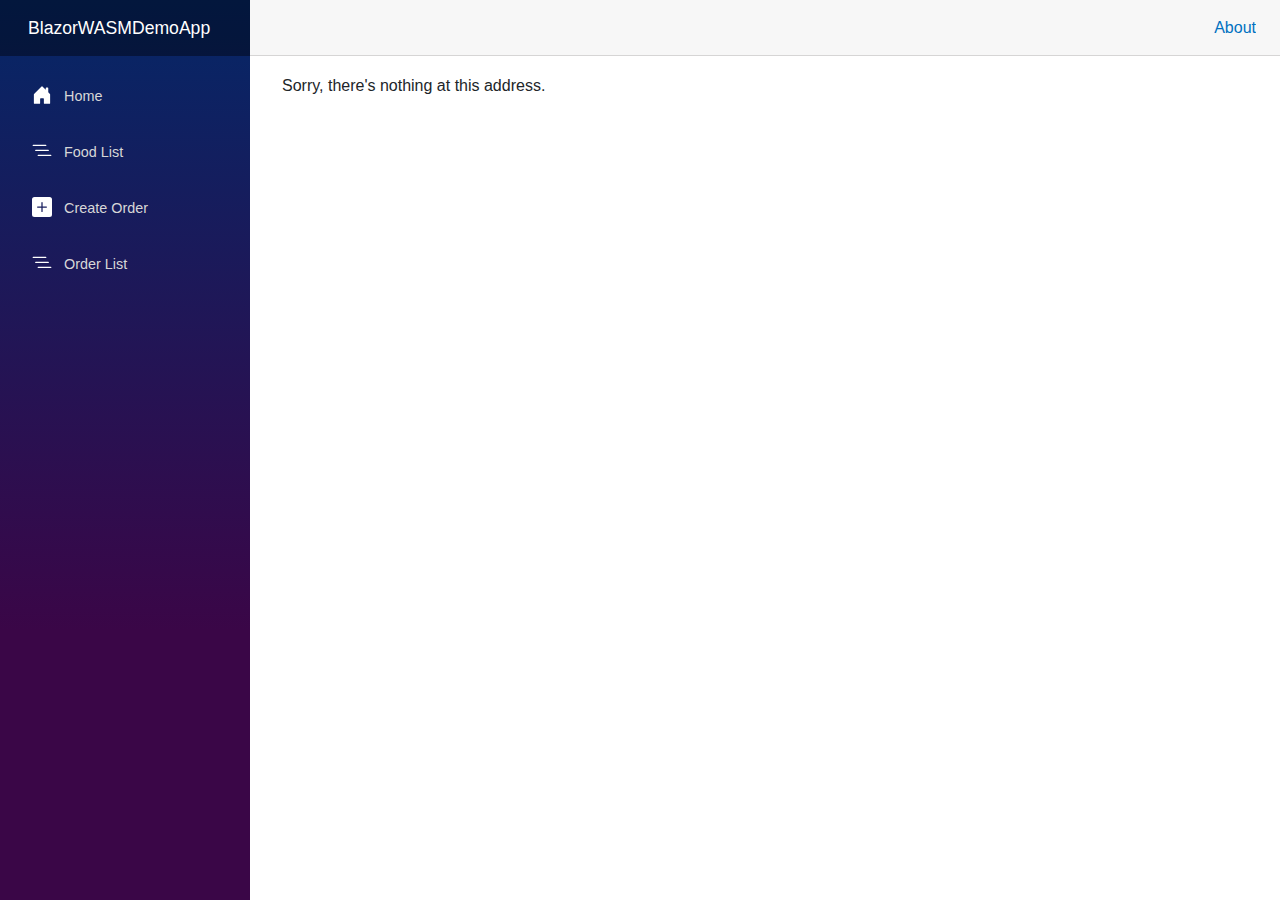
<file: index.html>
<!DOCTYPE html>
<html lang="en">

<head>
    <meta charset="utf-8" />
    <meta name="viewport" content="width=device-width, initial-scale=1.0" />
    <title>BlazorWASMDemoApp</title>
    <base href="/" />
    <link rel="stylesheet" href="lib/bootstrap/dist/css/bootstrap.min.css" />
    <link rel="stylesheet" href="css/app.css" />
    <link rel="icon" type="image/png" href="favicon.png" />
    <link href="BlazorWASMDemoApp.styles.css" rel="stylesheet" />
</head>

<body>
    <div id="app">
        <svg class="loading-progress">
            <circle r="40%" cx="50%" cy="50%" />
            <circle r="40%" cx="50%" cy="50%" />
        </svg>
        <div class="loading-progress-text"></div>
    </div>

    <div id="blazor-error-ui">
        An unhandled error has occurred.
        <a href="." class="reload">Reload</a>
        <span class="dismiss">🗙</span>
    </div>
    <script src="_framework/blazor.webassembly.js"></script>
</body>

</html>
</file>
<file: css/app.css>
html, body {
    font-family: 'Helvetica Neue', Helvetica, Arial, sans-serif;
}

h1:focus {
    outline: none;
}

a, .btn-link {
    color: #0071c1;
}

.btn-primary {
    color: #fff;
    background-color: #1b6ec2;
    border-color: #1861ac;
}

.btn:focus, .btn:active:focus, .btn-link.nav-link:focus, .form-control:focus, .form-check-input:focus {
  box-shadow: 0 0 0 0.1rem white, 0 0 0 0.25rem #258cfb;
}

.content {
    padding-top: 1.1rem;
}

.valid.modified:not([type=checkbox]) {
    outline: 1px solid #26b050;
}

.invalid {
    outline: 1px solid red;
}

.validation-message {
    color: red;
}

#blazor-error-ui {
    color-scheme: light only;
    background: lightyellow;
    bottom: 0;
    box-shadow: 0 -1px 2px rgba(0, 0, 0, 0.2);
    box-sizing: border-box;
    display: none;
    left: 0;
    padding: 0.6rem 1.25rem 0.7rem 1.25rem;
    position: fixed;
    width: 100%;
    z-index: 1000;
}

    #blazor-error-ui .dismiss {
        cursor: pointer;
        position: absolute;
        right: 0.75rem;
        top: 0.5rem;
    }

.blazor-error-boundary {
    background: url([data-uri]) no-repeat 1rem/1.8rem, #b32121;
    padding: 1rem 1rem 1rem 3.7rem;
    color: white;
}

    .blazor-error-boundary::after {
        content: "An error has occurred."
    }

.loading-progress {
    position: relative;
    display: block;
    width: 8rem;
    height: 8rem;
    margin: 20vh auto 1rem auto;
}

    .loading-progress circle {
        fill: none;
        stroke: #e0e0e0;
        stroke-width: 0.6rem;
        transform-origin: 50% 50%;
        transform: rotate(-90deg);
    }

        .loading-progress circle:last-child {
            stroke: #1b6ec2;
            stroke-dasharray: calc(3.141 * var(--blazor-load-percentage, 0%) * 0.8), 500%;
            transition: stroke-dasharray 0.05s ease-in-out;
        }

.loading-progress-text {
    position: absolute;
    text-align: center;
    font-weight: bold;
    inset: calc(20vh + 3.25rem) 0 auto 0.2rem;
}

    .loading-progress-text:after {
        content: var(--blazor-load-percentage-text, "Loading");
    }

code {
    color: #c02d76;
}

.form-floating > .form-control-plaintext::placeholder, .form-floating > .form-control::placeholder {
    color: var(--bs-secondary-color);
    text-align: end;
}

.form-floating > .form-control-plaintext:focus::placeholder, .form-floating > .form-control:focus::placeholder {
    text-align: start;
}

.validation-message {
    font-size: .8rem;
}

.validation-wrapper {
    min-height: 1.2rem;
}
</file>
<file: BlazorWASMDemoApp.styles.css>
/* /Layout/MainLayout.razor.rz.scp.css */
.page[b-5smogmx76v] {
    position: relative;
    display: flex;
    flex-direction: column;
}

main[b-5smogmx76v] {
    flex: 1;
}

.sidebar[b-5smogmx76v] {
    background-image: linear-gradient(180deg, rgb(5, 39, 103) 0%, #3a0647 70%);
}

.top-row[b-5smogmx76v] {
    background-color: #f7f7f7;
    border-bottom: 1px solid #d6d5d5;
    justify-content: flex-end;
    height: 3.5rem;
    display: flex;
    align-items: center;
}

    .top-row[b-5smogmx76v]  a, .top-row[b-5smogmx76v]  .btn-link {
        white-space: nowrap;
        margin-left: 1.5rem;
        text-decoration: none;
    }

    .top-row[b-5smogmx76v]  a:hover, .top-row[b-5smogmx76v]  .btn-link:hover {
        text-decoration: underline;
    }

    .top-row[b-5smogmx76v]  a:first-child {
        overflow: hidden;
        text-overflow: ellipsis;
    }

@media (max-width: 640.98px) {
    .top-row[b-5smogmx76v] {
        justify-content: space-between;
    }

    .top-row[b-5smogmx76v]  a, .top-row[b-5smogmx76v]  .btn-link {
        margin-left: 0;
    }
}

@media (min-width: 641px) {
    .page[b-5smogmx76v] {
        flex-direction: row;
    }

    .sidebar[b-5smogmx76v] {
        width: 250px;
        height: 100vh;
        position: sticky;
        top: 0;
    }

    .top-row[b-5smogmx76v] {
        position: sticky;
        top: 0;
        z-index: 1;
    }

    .top-row.auth[b-5smogmx76v]  a:first-child {
        flex: 1;
        text-align: right;
        width: 0;
    }

    .top-row[b-5smogmx76v], article[b-5smogmx76v] {
        padding-left: 2rem !important;
        padding-right: 1.5rem !important;
    }
}
/* /Layout/NavMenu.razor.rz.scp.css */
.navbar-toggler[b-47ho000j14] {
    background-color: rgba(255, 255, 255, 0.1);
}

.top-row[b-47ho000j14] {
    min-height: 3.5rem;
    background-color: rgba(0,0,0,0.4);
}

.navbar-brand[b-47ho000j14] {
    font-size: 1.1rem;
}

.bi[b-47ho000j14] {
    display: inline-block;
    position: relative;
    width: 1.25rem;
    height: 1.25rem;
    margin-right: 0.75rem;
    top: -1px;
    background-size: cover;
}

.bi-house-door-fill-nav-menu[b-47ho000j14] {
    background-image: url("data:image/svg+xml,%3Csvg xmlns='http://www.w3.org/2000/svg' width='16' height='16' fill='white' class='bi bi-house-door-fill' viewBox='0 0 16 16'%3E%3Cpath d='M6.5 14.5v-3.505c0-.245.25-.495.5-.495h2c.25 0 .5.25.5.5v3.5a.5.5 0 0 0 .5.5h4a.5.5 0 0 0 .5-.5v-7a.5.5 0 0 0-.146-.354L13 5.793V2.5a.5.5 0 0 0-.5-.5h-1a.5.5 0 0 0-.5.5v1.293L8.354 1.146a.5.5 0 0 0-.708 0l-6 6A.5.5 0 0 0 1.5 7.5v7a.5.5 0 0 0 .5.5h4a.5.5 0 0 0 .5-.5Z'/%3E%3C/svg%3E");
}

.bi-plus-square-fill-nav-menu[b-47ho000j14] {
    background-image: url("data:image/svg+xml,%3Csvg xmlns='http://www.w3.org/2000/svg' width='16' height='16' fill='white' class='bi bi-plus-square-fill' viewBox='0 0 16 16'%3E%3Cpath d='M2 0a2 2 0 0 0-2 2v12a2 2 0 0 0 2 2h12a2 2 0 0 0 2-2V2a2 2 0 0 0-2-2H2zm6.5 4.5v3h3a.5.5 0 0 1 0 1h-3v3a.5.5 0 0 1-1 0v-3h-3a.5.5 0 0 1 0-1h3v-3a.5.5 0 0 1 1 0z'/%3E%3C/svg%3E");
}

.bi-list-nested-nav-menu[b-47ho000j14] {
    background-image: url("data:image/svg+xml,%3Csvg xmlns='http://www.w3.org/2000/svg' width='16' height='16' fill='white' class='bi bi-list-nested' viewBox='0 0 16 16'%3E%3Cpath fill-rule='evenodd' d='M4.5 11.5A.5.5 0 0 1 5 11h10a.5.5 0 0 1 0 1H5a.5.5 0 0 1-.5-.5zm-2-4A.5.5 0 0 1 3 7h10a.5.5 0 0 1 0 1H3a.5.5 0 0 1-.5-.5zm-2-4A.5.5 0 0 1 1 3h10a.5.5 0 0 1 0 1H1a.5.5 0 0 1-.5-.5z'/%3E%3C/svg%3E");
}

.nav-item[b-47ho000j14] {
    font-size: 0.9rem;
    padding-bottom: 0.5rem;
}

    .nav-item:first-of-type[b-47ho000j14] {
        padding-top: 1rem;
    }

    .nav-item:last-of-type[b-47ho000j14] {
        padding-bottom: 1rem;
    }

    .nav-item[b-47ho000j14]  a {
        color: #d7d7d7;
        border-radius: 4px;
        height: 3rem;
        display: flex;
        align-items: center;
        line-height: 3rem;
    }

.nav-item[b-47ho000j14]  a.active {
    background-color: rgba(255,255,255,0.37);
    color: white;
}

.nav-item[b-47ho000j14]  a:hover {
    background-color: rgba(255,255,255,0.1);
    color: white;
}

@media (min-width: 641px) {
    .navbar-toggler[b-47ho000j14] {
        display: none;
    }

    .collapse[b-47ho000j14] {
        /* Never collapse the sidebar for wide screens */
        display: block;
    }

    .nav-scrollable[b-47ho000j14] {
        /* Allow sidebar to scroll for tall menus */
        height: calc(100vh - 3.5rem);
        overflow-y: auto;
    }
}
</file>
